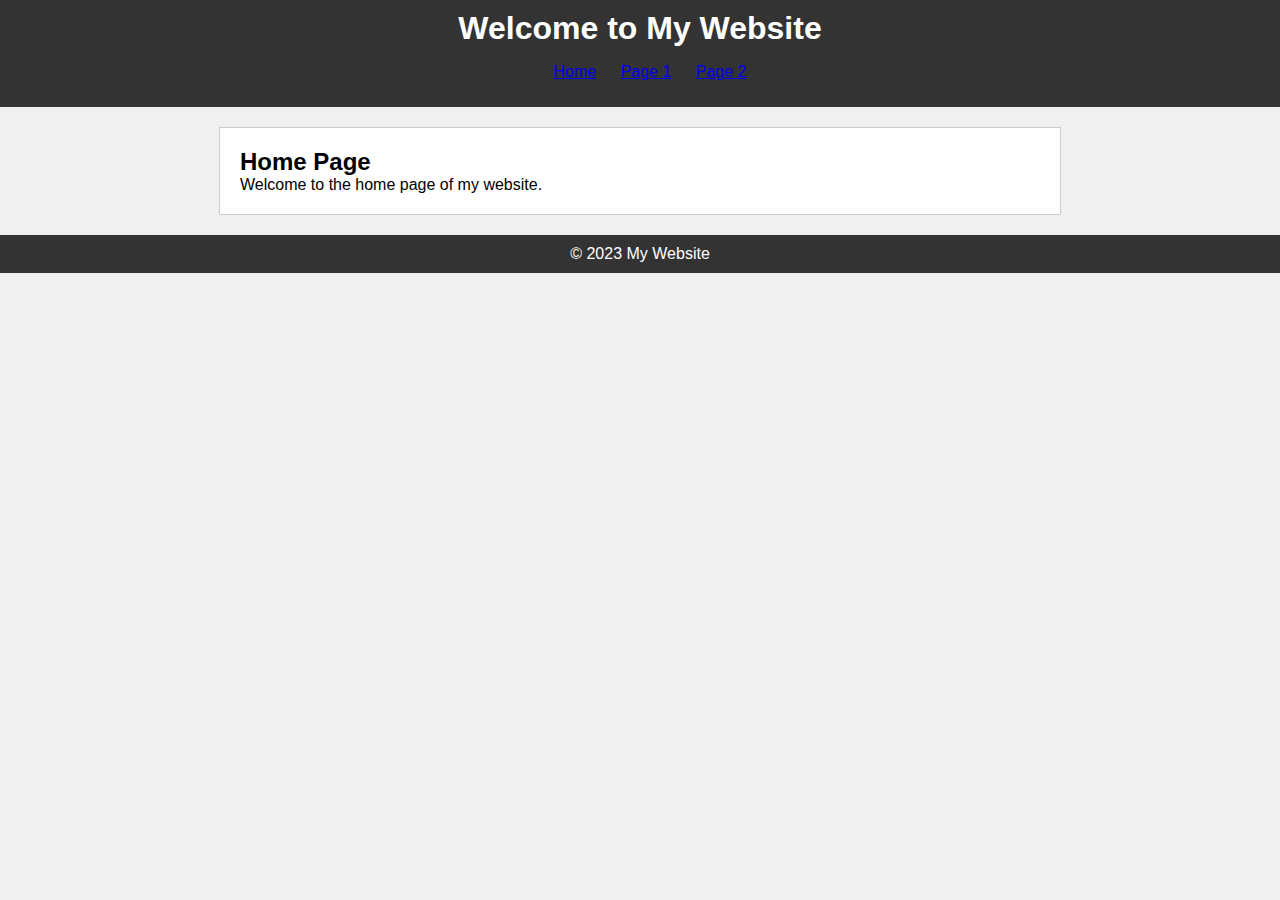
<file: src/index.html>
<!DOCTYPE html>
<html>
<head>
    <title>My Website</title>
    <link rel="stylesheet" type="text/css" href="style.css">
</head>
<body>
<header>
    <h1>Welcome to My Website</h1>
    <nav>
        <ul>
            <li><a href="index.html">Home</a></li>
            <li><a href="page1.html">Page 1</a></li>
            <li><a href="page2.html">Page 2</a></li>
        </ul>
    </nav>
</header>
<main>
    <h2>Home Page</h2>
    <p>Welcome to the home page of my website.</p>
</main>
<footer>
    <p>&copy; 2023 My Website</p>
</footer>
<script src="script.js"></script>

</body>
</html>
</file>
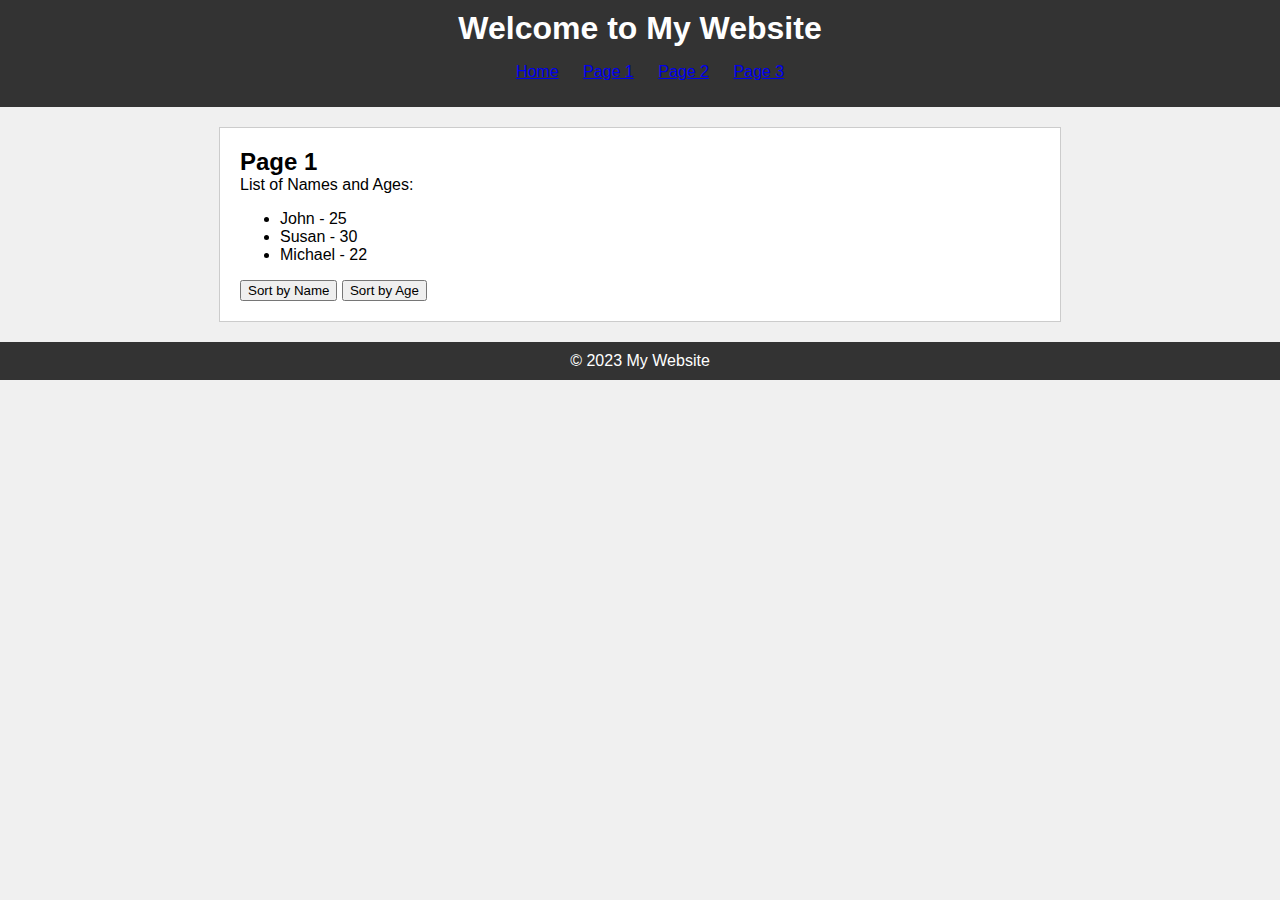
<file: src/page1.html>
<!DOCTYPE html>
<html>
<head>
  <title>My Website</title>
  <link rel="stylesheet" type="text/css" href="style.css">
</head>
<body>
<header>
  <h1>Welcome to My Website</h1>
  <nav>
    <ul>
      <li><a href="index.html">Home</a></li>
      <li><a href="page1.html">Page 1</a></li>
      <li><a href="page2.html">Page 2</a></li>
      <li><a href="page3.html">Page 3</a></li>
    </ul>
  </nav>
</header>
<main>
  <h2>Page 1</h2>
  <p>List of Names and Ages:</p>
  <ul id="nameList">
    <li>John - 25</li>
    <li>Susan - 30</li>
    <li>Michael - 22</li>
    <!-- Add more names and ages as needed -->
  </ul>

  <div>
    <button id="sortByName">Sort by Name</button>
    <button id="sortByAge">Sort by Age</button>
  </div>

</main>
<footer>
  <p>&copy; 2023 My Website</p>
</footer>
<script src="script.js"></script>

</body>
</html>
</file>
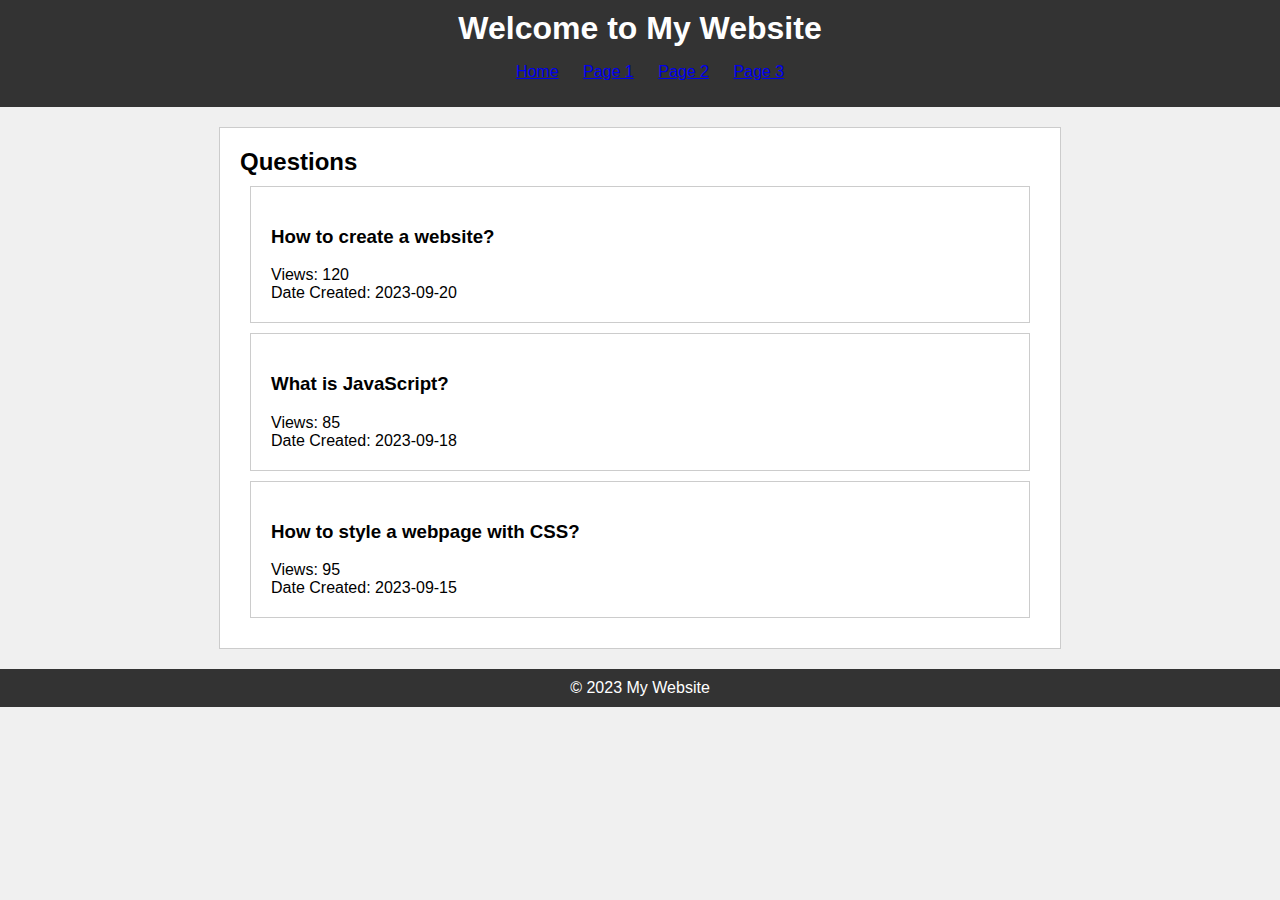
<file: src/page2.html>
<!DOCTYPE html>
<html>
<head>
  <title>Page 2</title>
  <link rel="stylesheet" type="text/css" href="style.css">
</head>
<body>
<header>
  <h1>Welcome to My Website</h1>
  <nav>
    <ul>
      <li><a href="index.html">Home</a></li>
      <li><a href="page1.html">Page 1</a></li>
      <li><a href="page2.html">Page 2</a></li>
      <li><a href="page3.html">Page 3</a></li>
    </ul>
  </nav>
</header>
<main>
  <h2>Questions</h2>
  <div id="questionList"></div>
</main>
<footer>
  <p>&copy; 2023 My Website</p>
</footer>
<script src="script.js"></script>
</body>
</html>
</file>
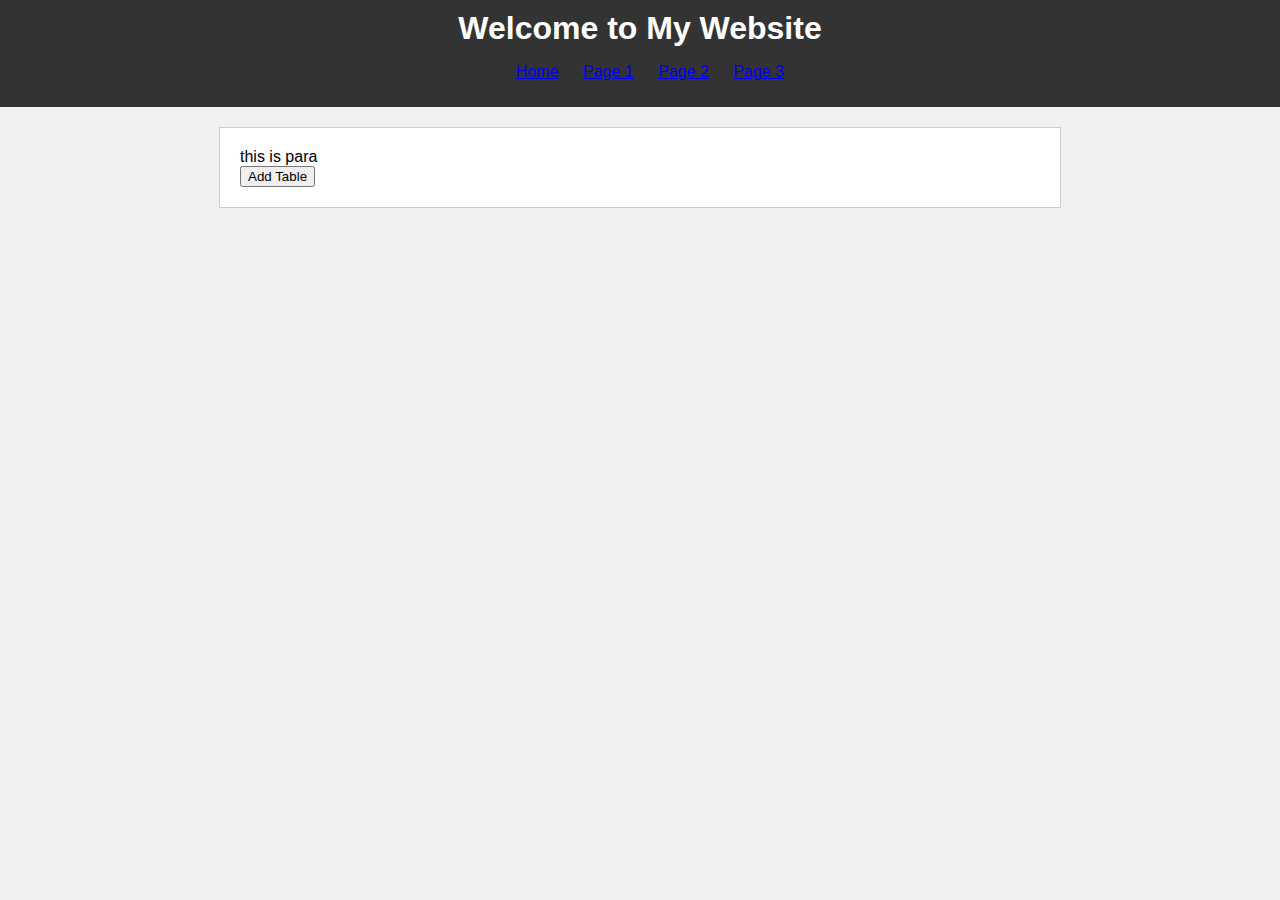
<file: src/page3.html>
<!DOCTYPE html>
<html>
<head>
    <title>My Website</title>
    <link rel="stylesheet" type="text/css" href="style.css">
</head>
<body>
<header>
    <h1>Welcome to My Website</h1>
    <nav>
        <ul>
            <li><a href="index.html">Home</a></li>
            <li><a href="page1.html">Page 1</a></li>
            <li><a href="page2.html">Page 2</a></li>
            <li><a href="page3.html">Page 3</a></li>
        </ul>
    </nav>
</header>
<main>
  <p>
    this is para
  </p>
  <button onclick="addTable()">
    Add Table
  </button>
</main>
<script src="script.js"></script>
</body>
</html>
</file>
<file: src/style.css>
/* Reset some default styles */
body, h1, h2, p {
    margin: 0;
    padding: 0;
}

body {
    font-family: Arial, sans-serif;
    background-color: #f0f0f0;
}

header {
    background-color: #333;
    color: #fff;
    text-align: center;
    padding: 10px;
}

nav ul {
    list-style: none;
}

nav ul li {
    display: inline;
    margin-right: 20px;
}

main {
    max-width: 800px;
    margin: 20px auto;
    padding: 20px;
    background-color: #fff;
    border: 1px solid #ccc;
}

footer {
    text-align: center;
    padding: 10px;
    background-color: #333;
    color: #fff;
}

.question-card {
    background-color: #fff;
    border: 1px solid #ccc;
    padding: 20px;
    margin: 10px;
}
</file>
